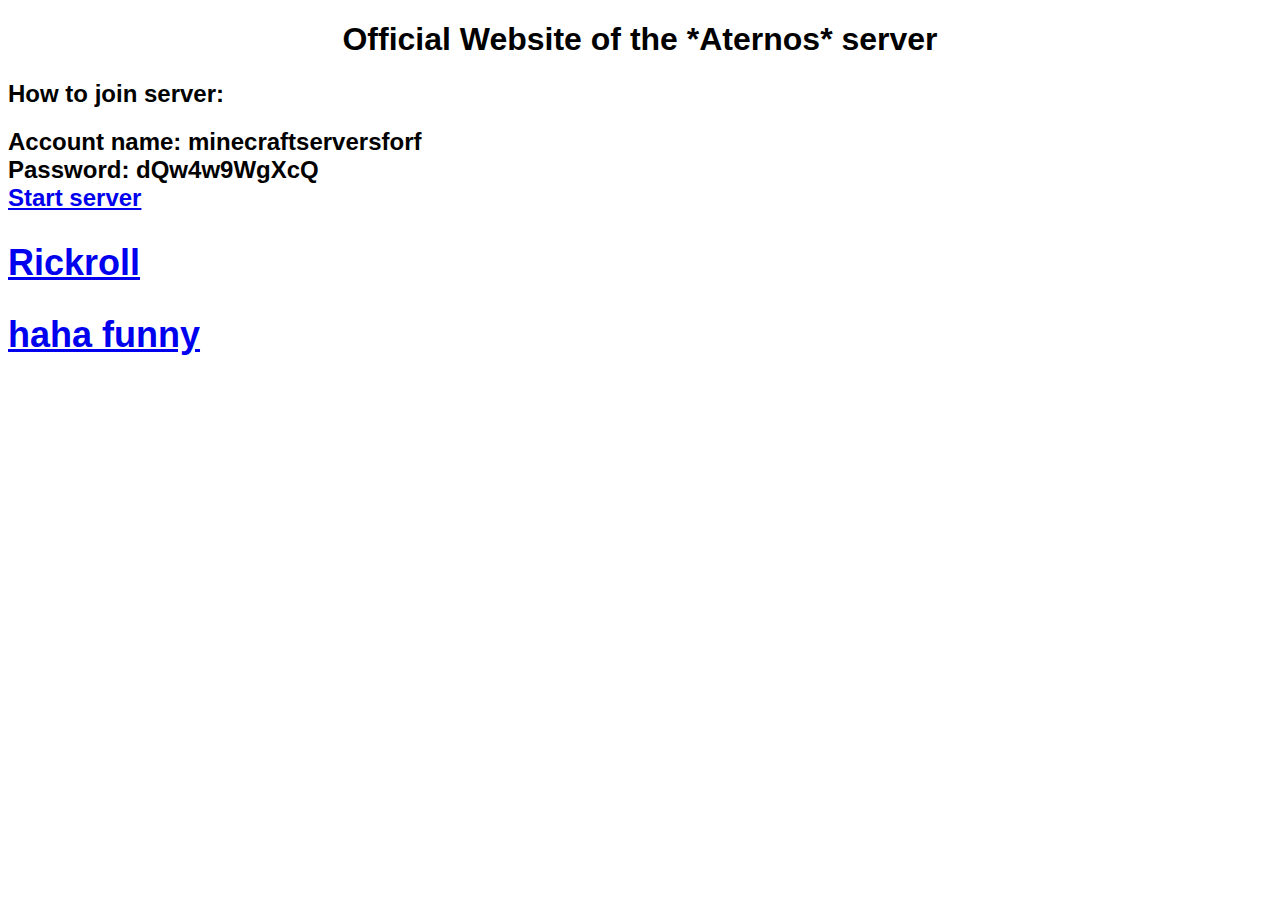
<file: index.html>
<!DOCTYPE html>
<html lang="de">
  <head>
    <meta charset="utf-8">
    <meta name="viewport" content="width=device-width, initial-scale=1.0">
    <title>Wesjan's fancy website</title>
    <link rel="stylesheet" href="index.css"/>
  </head>
  <body>
    <h1>Official Website of the *Aternos* server<h1>
    <h2>How to join server:<h2>
    <p2>  Account name: minecraftserversforf <br>
        Password: dQw4w9WgXcQ
        <br><a href="https://www.aternos.org/">Start server</a><p2>
    <h2><a href="https://www.youtube.com/watch?v=dQw4w9WgXcQ&t">Rickroll</a><h2>
    <h2><a href="https://www.youtube.com/watch?v=4Ey_3f_pyck">haha funny</a><h2>
  <body>
<html>
</file>
<file: index.css>
body {
  background-color: white;
}

h1 {
  color: black;
  text-align: center;
  font-family: arial;
  font-size: 80x;
}
h2 {
  color: black;
  text-align: left;
  font-family: arial;
  font-size: 60x;
}
p {
  color: black
  text-align: left;
  font-family: arial;
  font-size: 40x;
}
</file>
